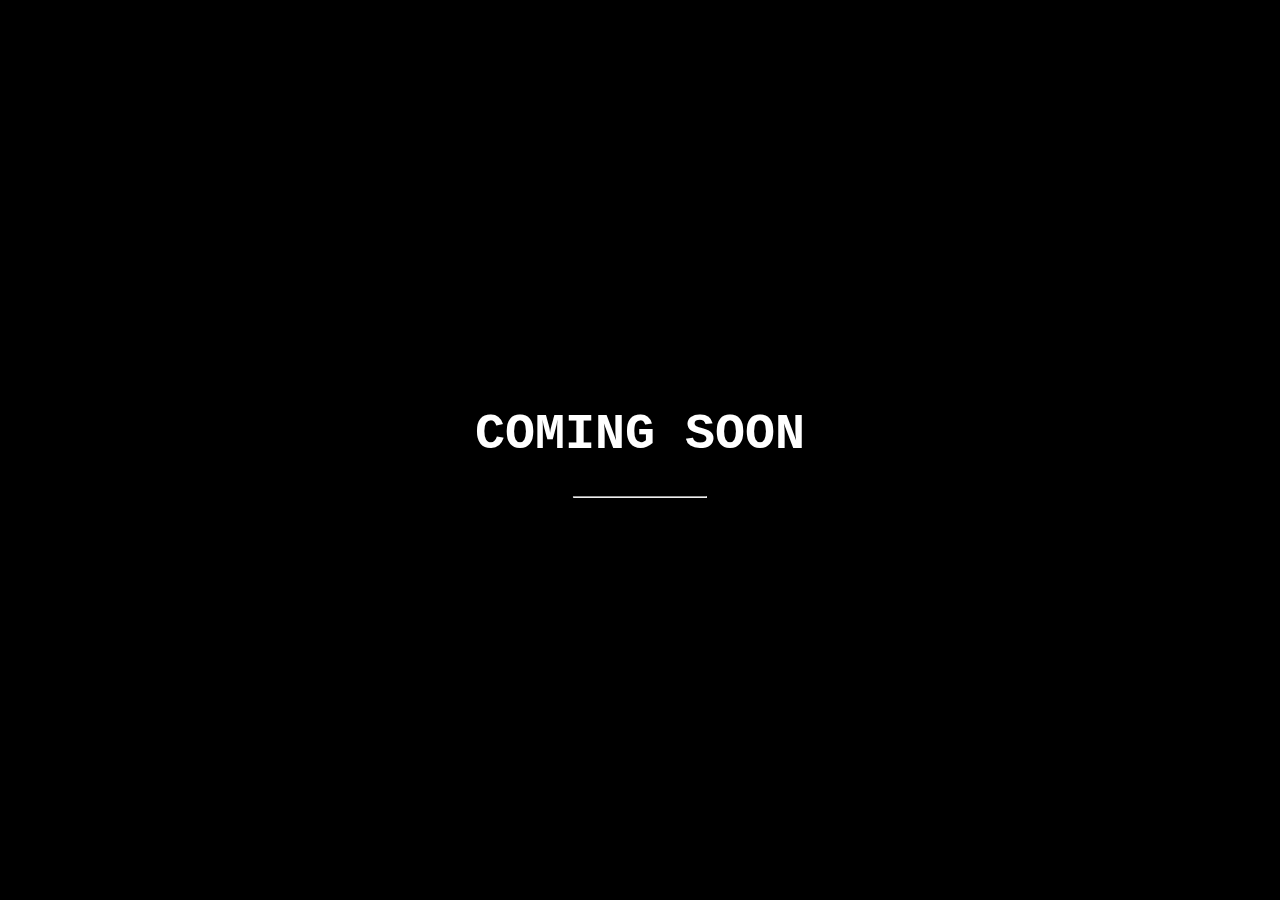
<file: ComingSoon.html>
<!DOCTYPE html>
<html>
<style>
body, html {
  height: 100%;
  margin: 0;
}

.bgimg {
  background-color: black;
  height: 100%;
  background-position: center;
  background-size: cover;
  position: relative;
  color: white;
  font-family: "Courier New", Courier, monospace;
  font-size: 25px;
}

.topleft {
  position: absolute;
  top: 0;
  left: 16px;
}

.bottomleft {
  position: absolute;
  bottom: 0;
  left: 16px;
}

.middle {
  position: absolute;
  top: 50%;
  left: 50%;
  transform: translate(-50%, -50%);
  text-align: center;
}

hr {
  margin: auto;
  width: 40%;
}
</style>
<body>

<div class="bgimg">
  <div class="middle">
    <h1>COMING SOON</h1>
    <hr>
    <p id="demo" style="font-size:30px"></p>
  </div>
</div>

<script>
// Set the date we're counting down to
var countDownDate = new Date("Jan 1, 2023 00:00:00").getTime();

// Update the count down every 1 second
var countdownfunction = setInterval(function() {

  // Get todays date and time
  var now = new Date().getTime();
  
  // Find the distance between now an the count down date
  var distance = countDownDate - now;
  
  // Time calculations for days, hours, minutes and seconds
  var days = Math.floor(distance / (1000 * 60 * 60 * 24));
  var hours = Math.floor((distance % (1000 * 60 * 60 * 24)) / (1000 * 60 * 60));
  var minutes = Math.floor((distance % (1000 * 60 * 60)) / (1000 * 60));
  var seconds = Math.floor((distance % (1000 * 60)) / 1000);
  
  // Output the result in an element with id="demo"
  document.getElementById("demo").innerHTML = days + "d " + hours + "h "
  + minutes + "m " + seconds + "s ";
  
  // If the count down is over, write some text 
  if (distance < 0) {
    clearInterval(countdownfunction);
    document.getElementById("demo").innerHTML = "EXPIRED";
  }
}, 1000);
</script>

</body>
</html>
</file>
